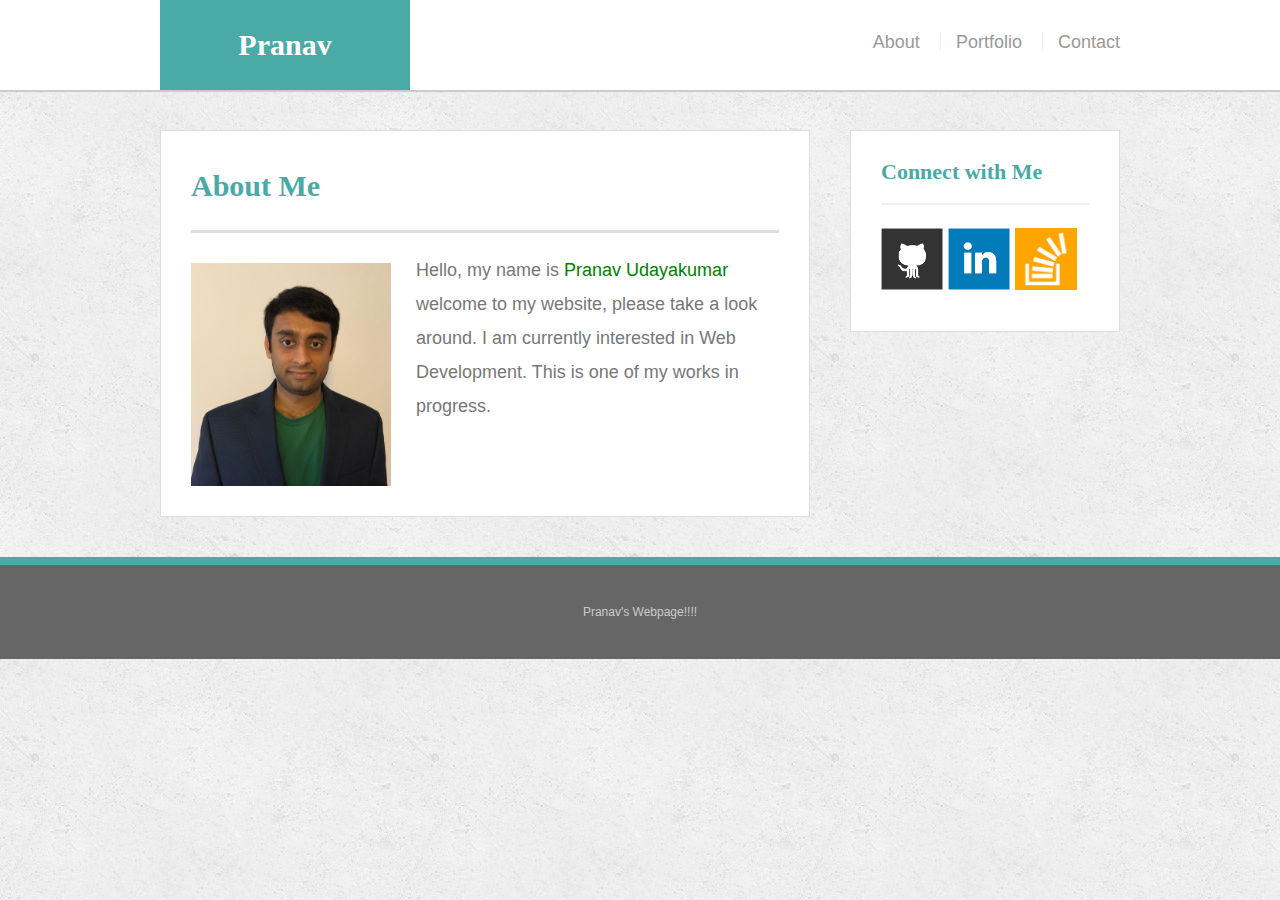
<file: index.html>
<!doctype html>
<html lang="en-us">

<head>
  <meta name="viewport" content="width=device-width, initial-scale=1">
  <meta charset="UTF-8">
  <title>About | Your Name</title>
  <link rel="stylesheet" type="text/css" href="assets/css/reset.css">
  <link rel="stylesheet" type="text/css" href="assets/css/style.css">
</head>

<body>

  <header id="masthead">
    <div class="container">
      <a href="index.html" id="logo">Pranav Udayakumar</a>
      <nav>
        <a href="index.html">About</a>
        <a href="portfolio.html">Portfolio</a>
        <a href="contact.html">Contact</a>
      </nav>
    </div>
  </header>

  <div id="main-container" class="container">
    <section class="main-section">
      <h1>About Me</h1>

      <img src="assets/images/no-avatar.jpg" class="auth-image" alt="Your Name">

      <p> Hello, my name is 
      <span id="pranav">Pranav Udayakumar</span> welcome to my website, please take a look around. I am currently
    interested in Web Development. This is one of my works in progress. </p>
    </section>

    <section class="sidebar">
      <div id="connect">
        <h2>Connect with Me</h2>

        <a href="https://github.com/udayakumarp2"><img src="assets/images/github-128.png" class="social" alt="GitHub" /></a>
        <a href="https://www.linkedin.com/in/pranavudayakumar/"><img src="assets/images/linkedin-128.png" class="social" alt="LinkedIn" /></a>
        <a href="https://stackoverflow.com/users/9307664/pranav-udayakumar"><img src="assets/images/stackoverflow-128.png" class="social" alt="Stack Overflow" /></a>
      </div>
    </section>
  </div>

  <footer>
    <div class="container">
    Pranav's Webpage!!!! 
    </div>
  </footer>
</body>

</html>
</file>
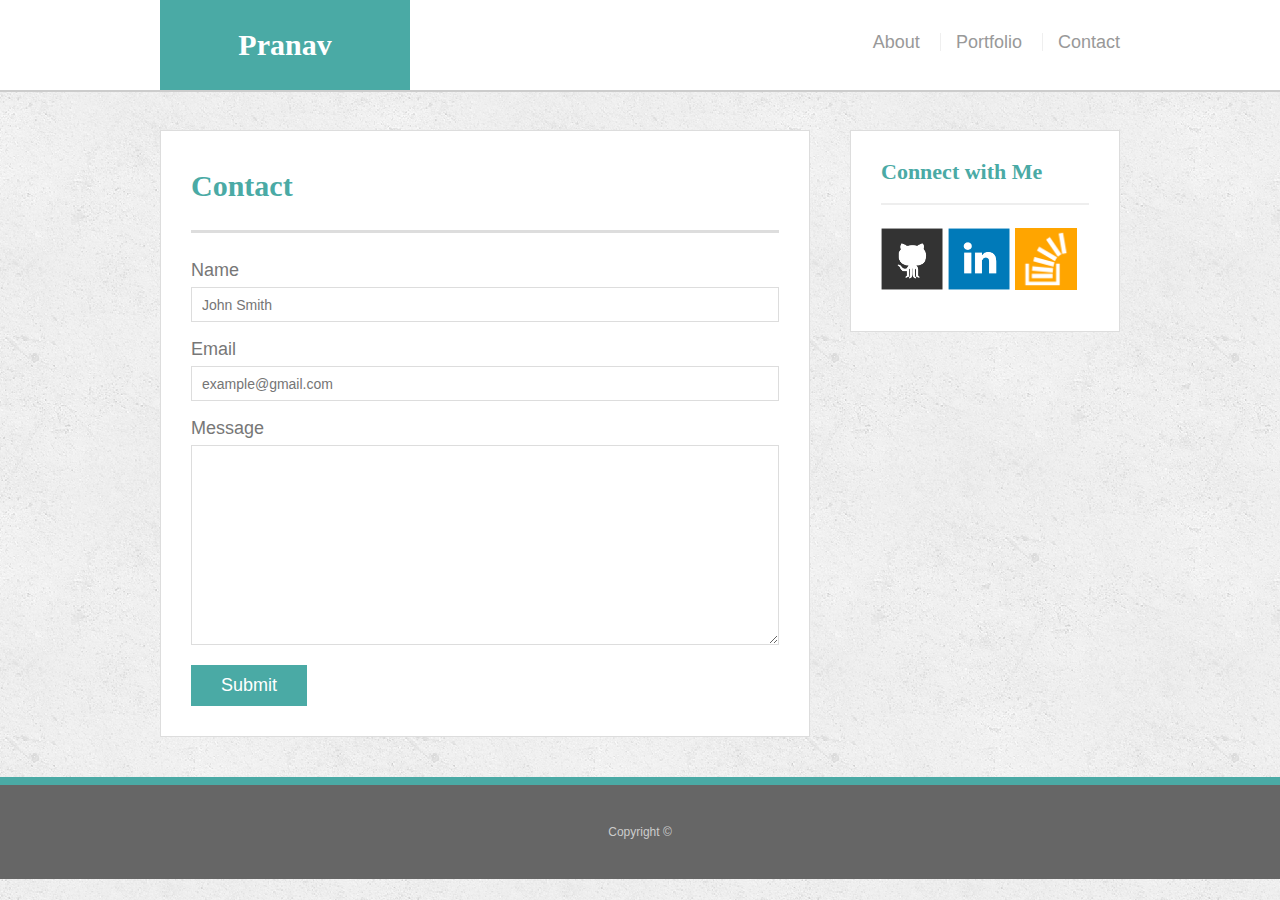
<file: contact.html>
<!doctype html>
<html lang="en-us">

<head>
  <meta charset="UTF-8">
  <title>Contact | Pranav Udayakumar</title>
  <link rel="stylesheet" type="text/css" href="assets/css/reset.css">
  <link rel="stylesheet" type="text/css" href="assets/css/style.css">
</head>

<body>

  <header id="masthead">
    <div class="container">
      <a href="index.html" id="logo">Pranav Udayakumar</a>
      <nav>
        <a href="index.html">About</a>
        <a href="portfolio.html">Portfolio</a>
        <a href="contact.html">Contact</a>
      </nav>
    </div>
  </header>

  <div id="main-container" class="container">
    <section class="main-section">
      <h1>Contact</h1>

      <form id="contact-form">
        <ul>
          <li>
            <label for="name">Name</label>
            <input type="text" id="name" name="name" placeholder="John Smith" required="required">
          </li>
          <li>
            <label for="email">Email</label>
            <input type="email" id="email" name="email" placeholder="example@gmail.com" required="required">
          </li>
          <li>
            <label for="message">Message</label>
            <textarea id="message" name="message" required="required"></textarea>
          </li>
        </ul>
        <input type="submit">
      </form>

    </section>

    <section class="sidebar">
      <div id="connect">
        <h2>Connect with Me</h2>

      
        <a href="https://github.com/udayakumarp2"><img src="assets/images/github-128.png" class="social" alt="GitHub" /></a>
        <a href="https://www.linkedin.com/in/pranavudayakumar/"><img src="assets/images/linkedin-128.png" class="social" alt="LinkedIn" /></a>
        <a href="https://stackoverflow.com/users/9307664/pranav-udayakumar"><img src="assets/images/stackoverflow-128.png" class="social" alt="Stack Overflow" /></a>
      </div>
    </section>
  </div>

  <footer>
    <div class="container">
      Copyright &copy; 
    </div>
  </footer>
</body>

</html>
</file>
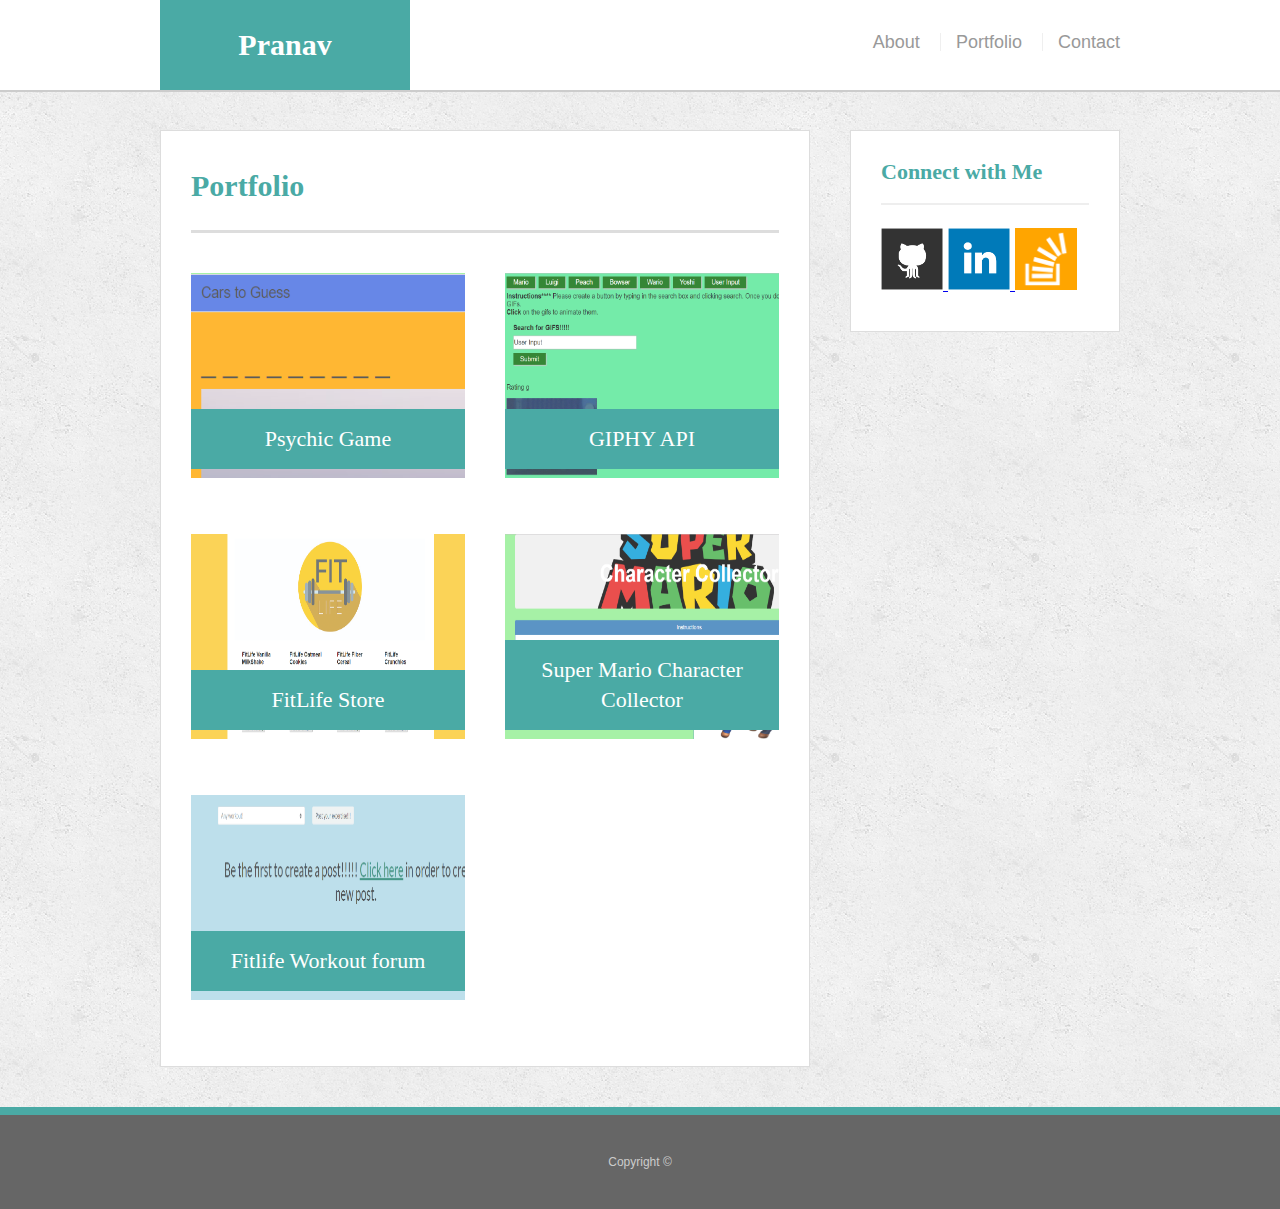
<file: portfolio.html>
<!doctype html>
<html lang="en-us">

<head>
  <meta name="viewport" content="width=device-width, initial-scale=1">
  <meta charset="UTF-8">
  <title>Portfolio | Pranav Udayakumar</title>
  <link rel="stylesheet" type="text/css" href="assets/css/reset.css">
  <link rel="stylesheet" type="text/css" href="assets/css/style.css">
</head>

<body>

  <header id="masthead">
    <div class="container">
      <a href="index.html" id="logo">Pranav Udayakumar</a>
      <nav>
        <a href="index.html">About</a>
        <a href="portfolio.html">Portfolio</a>
        <a href="contact.html">Contact</a>
      </nav>
    </div>
  </header>

  <div id="main-container" class="container">
    <section class="main-section">
      <h1>Portfolio</h1>

      <div class="work">
        <a href="https://udayakumarp2.github.io/Psychic_Game/">
          <img src="assets/images/psychic.jpg" alt="psychic" height="205px">
        </a>

        <h3>Psychic Game</h3>
      </div>
      <div class="work">
        <a href="https://udayakumarp2.github.io/giphyapi/">
          <img src="assets/images/giphy.jpg" alt="GIPHY" height="205px">
        </a>

        <h3>GIPHY API</h3>
      </div>
      <div class="work">
        <a href="https://fitlifestore.herokuapp.com/">
          <img src="assets/images/fitlife2.jpg" alt="FitLife" height="205px">
        </a>

        <h3>FitLife Store</h3>
      </div>
      <div class="work">
        <a href="https://udayakumarp2.github.io/week-4-game/">
          <img src="assets/images/mario.jpg" alt="Character Collector" height="205px">
        </a>

        <h3>Super Mario Character Collector</h3>
      </div>
      <div class="work">
        <a href="https://fitlife7.herokuapp.com/">
          <img src="assets/images/fitlife.jpg" alt="fitlife.jpg" height="205px">
        </a>

        <h3>Fitlife Workout forum</h3>
      </div>





    </section>

    <section class="sidebar">
      <div id="connect">
        <h2>Connect with Me</h2>


        <a href="https://github.com/udayakumarp2">
          <img src="assets/images/github-128.png" class="social" alt="GitHub" />
        </a>
        <a href="https://www.linkedin.com/in/pranavudayakumar/">
          <img src="assets/images/linkedin-128.png" class="social" alt="LinkedIn" />
        </a>
        <a href="https://stackoverflow.com/users/9307664/pranav-udayakumar">
          <img src="assets/images/stackoverflow-128.png" class="social" alt="Stack Overflow" />
        </a>
      </div>
    </section>
  </div>

  <footer>
    <div class="container">
      Copyright &copy;
    </div>
  </footer>
</body>

</html>
</file>
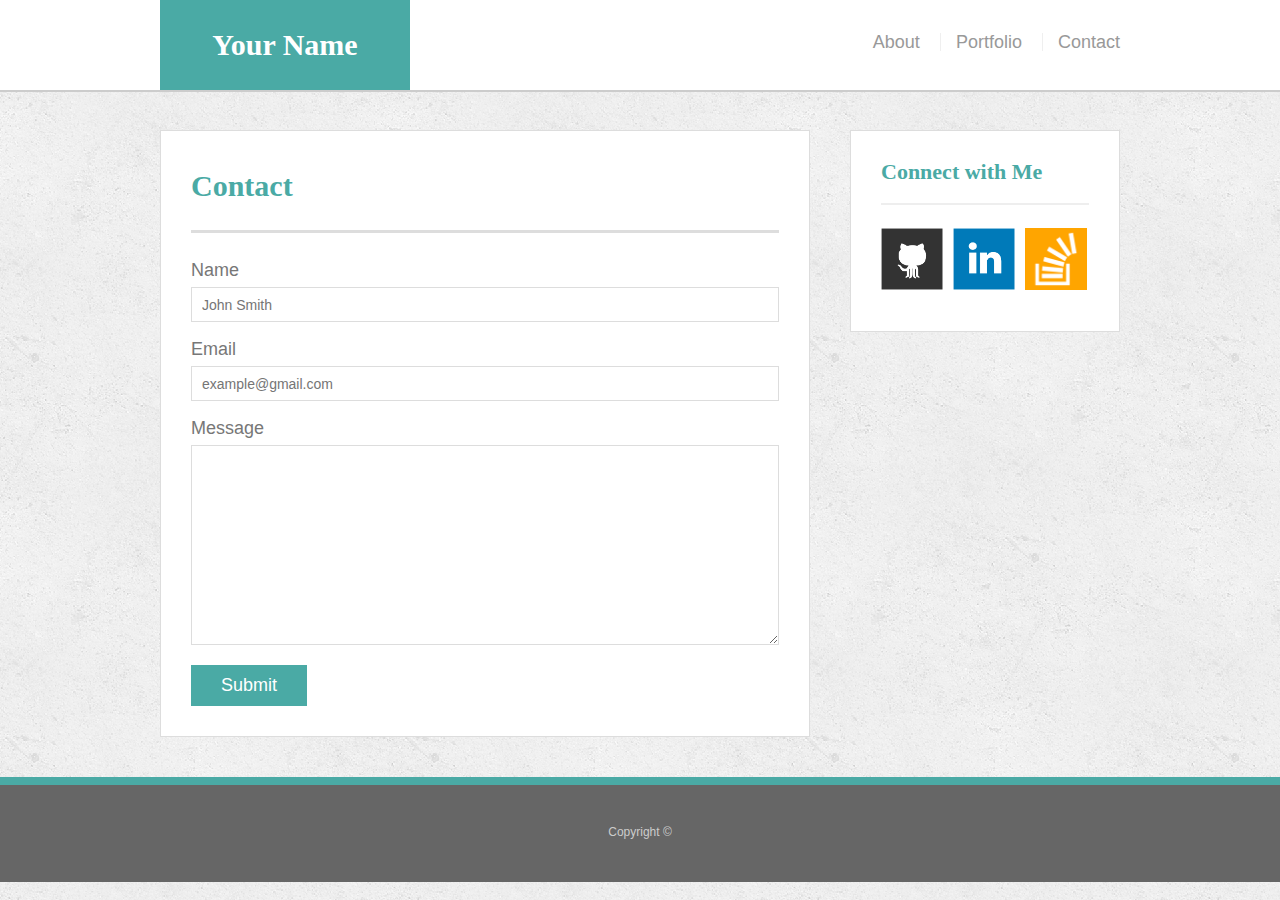
<file: bonus/hover-styles.html>
<!doctype html>
<html lang="en-us">

<head>
  <meta charset="UTF-8">
  <title>Hover Styling</title>
  <link rel="stylesheet" type="text/css" href="assets/css/reset.css">
  <link rel="stylesheet" type="text/css" href="assets/css/style.css">
</head>

<body>

  <header id="masthead">
    <div class="container">
      <a href="#" id="logo">Your Name</a>
      <nav>
        <a href="#">About</a>
        <a href="#">Portfolio</a>
        <a href="#">Contact</a>
      </nav>
    </div>
  </header>

  <div id="main-container" class="container">
    <section class="main-section">
      <h1>Contact</h1>

      <form id="contact-form">
        <ul>
          <li>
            <label for="name">Name</label>
            <input type="text" id="name" name="name" placeholder="John Smith" required="required">
          </li>
          <li>
            <label for="email">Email</label>
            <input type="email" id="email" name="email" placeholder="example@gmail.com" required="required">
          </li>
          <li>
            <label for="message">Message</label>
            <textarea id="message" name="message" required="required"></textarea>
          </li>
        </ul>
        <input type="submit">
      </form>

    </section>

    <section class="sidebar">
      <div id="connect">
        <h2>Connect with Me</h2>

        <img src="assets/images/github-128.png" class="social" alt="Github">
        <img src="assets/images/linkedin-128.png" class="social" alt="LinkedIn">
        <img src="assets/images/stackoverflow-128.png" class="social" alt="Stack Overflow">
      </div>
    </section>
  </div>

  <footer>
    <div class="container">
      Copyright &copy;
    </div>
  </footer>
</body>

</html>
</file>
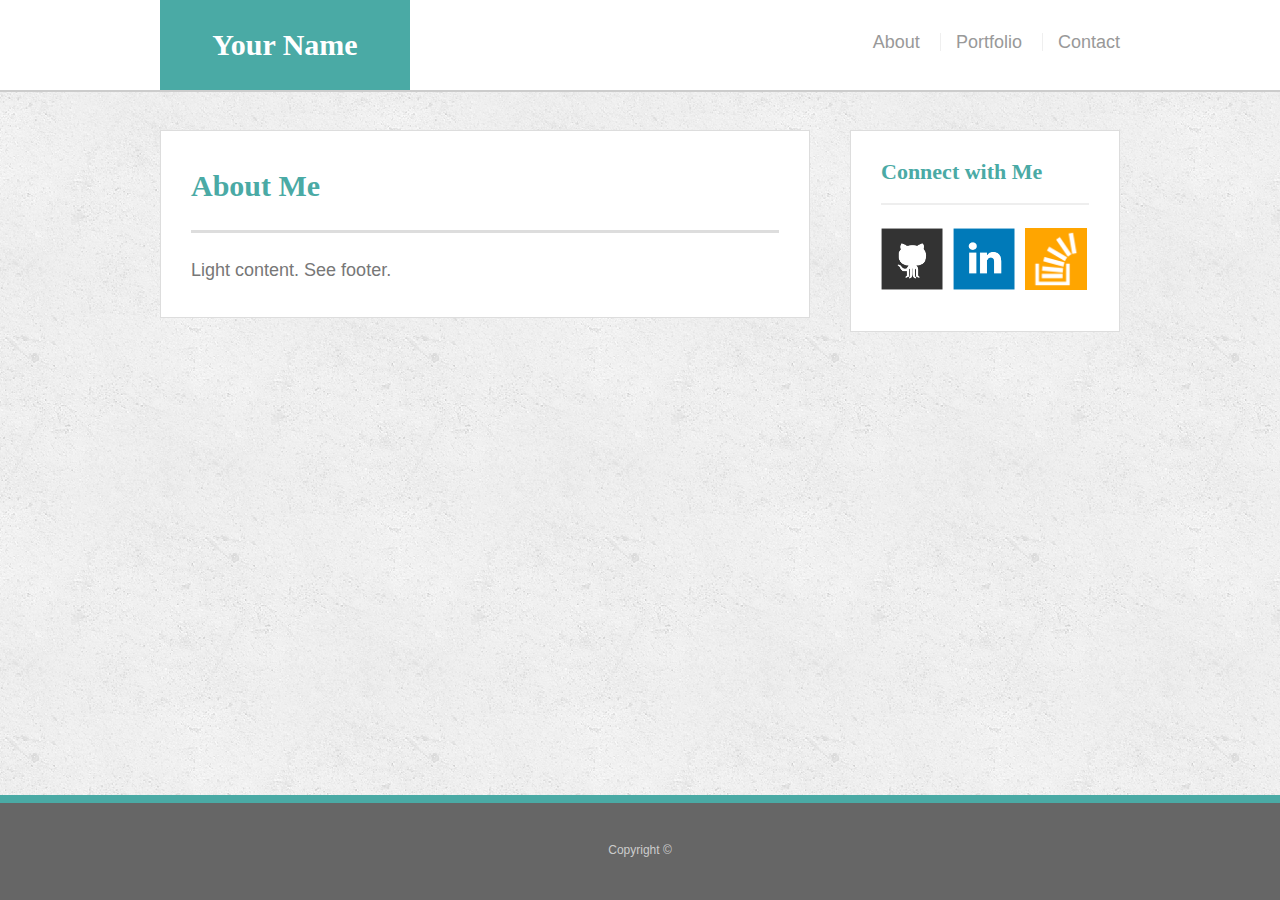
<file: bonus/sticky-footer.html>
<!doctype html>
<html lang="en-us">

<head>
  <meta charset="UTF-8">
  <title>Sticky Footer</title>
  <link rel="stylesheet" type="text/css" href="assets/css/reset.css">
  <link rel="stylesheet" type="text/css" href="assets/css/style.css">
</head>

<body>

  <header id="masthead">
    <div class="container">
      <a href="#" id="logo">Your Name</a>
      <nav>
        <a href="#">About</a>
        <a href="#">Portfolio</a>
        <a href="#">Contact</a>
      </nav>
    </div>
  </header>

  <div class="wrapper">
    <div id="main-container" class="container">
      <section class="main-section">
        <h1>About Me</h1>

        <p>Light content. See footer.</p>

      </section>

      <section class="sidebar">
        <div id="connect">
          <h2>Connect with Me</h2>

          <img src="assets/images/github-128.png" class="social" alt="Github">
          <img src="assets/images/linkedin-128.png" class="social" alt="LinkedIn">
          <img src="assets/images/stackoverflow-128.png" class="social" alt="Stack Overflow">
        </div>
      </section>

      <div class="push"></div>
    </div>
  </div>

  <footer>
    <div class="container">
      Copyright &copy; 
    </div>
  </footer>
</body>

</html>
</file>
<file: assets/css/style.css>
#pranav{
  color:green;
}

body {
  font-family: Arial, "Helvetica Neue", Helvetica, sans-serif;
  font-size: 18px;
  line-height: 34px;
  color: #777;
  background: url("../images/concrete_seamless.png");
}

* {
  box-sizing: border-box;
}

/* general */

.container {
  width: 100%;
  max-width: 960px;
  margin: 0 auto;
  clear: both;
}

h1,
h2,
h3,
p {
  margin-bottom: 20px;
}

p:last-child {
  margin-bottom: 0;
}

h1,
h2,
h3 {
  font-family: Georgia, Times, "Times New Roman", serif;
  font-weight: 700;
  color: #4aaaa5;
}

h1 {
  padding-bottom: 20px;
  font-size: 30px;
  line-height: 49px;
  border-bottom: 3px solid #ddd;
}

h2,
h3 {
  font-size: 22px;
}

/* header */

#masthead {
  position: fixed;
  z-index: 99;
  width: 100%;
  margin: 0 0 30px;
  overflow: auto;
  color: #fff;
  background: #fff;
  border-bottom: 2px solid #ccc;
}

#logo {
  float: left;
  width: 250px;
  height: 90px;
  font-family: Georgia, Times, "Times New Roman", serif;
  font-size: 30px;
  font-weight: 700;
  line-height: 90px;
  color: #fff;
  text-align: center;
  text-decoration: none;
  background: #4aaaa5;
}

nav {
  float: right;
  margin-top: 25px;
}

nav a {
  display: inline-block;
  padding-left: 15px;
  margin-left: 15px;
  line-height: 18px;
  color: #999;
  text-decoration: none;
  border-left: 1px solid #efefef;
}

nav a:first-child {
  border-left: 0 none;
}

/* footer */

footer {
  padding: 30px 0;
  clear: both;
  font-size: 12px;
  color: #fff;
  color: #ccc;
  text-align: center;
  background: #666;
  border-top: 8px solid #4aaaa5;
}

/* sidebar */

.sidebar {
  float: right;
  width: 100%;
  max-width: 270px;
  padding: 30px;
  margin-bottom: 20px;
  background: #fff;
  border: 1px solid #ddd;
}

h3,
.sidebar h2 {
  padding-bottom: 20px;
  margin-bottom: 15px;
  line-height: 22px;
  border-bottom: 2px solid #eee;
}

.social {
  width: 62px;
  height: 62px;
  margin-top: 8px;
  margin-right: 5px;
}

.social:last-child {
  margin-right: 0;
}

/* main */

#main-container {
  padding-top: 130px;
}

.main-section {
  float: left;
  width: 100%;
  max-width: 650px;
  padding: 30px;
  margin: 0 0 40px;
  background: #fff;
  border: 1px solid #ddd;
}

/* portfolio page */

.work {
  position: relative;
  float: left;
  width: 274px;
  margin: 20px 0 25px;
  overflow: auto;
}

.work:nth-child(even) {
  margin-right: 40px;
}

.work img {
  width: 100%;
  border: 0 none;
  opacity: 0.8;
}

.work h3 {
  position: absolute;
  bottom: 20px;
  width: 100%;
  padding: 15px;
  margin-bottom: 0;
  font-weight: 300;
  line-height: 30px;
  color: #fff;
  text-align: center;
  background: #4aaaa5;
  border-bottom: 0;
}

.auth-image {
  float: left;
  width: 200px;
  height: auto;
  margin-top: 10px;
  margin-right: 25px;
}

/* contact page */

#contact-form ul {
  margin-bottom: 20px;
}

#contact-form li {
  margin-bottom: 10px;
}

label,
input[type=text],
input[type=email],
textarea {
  display: block;
  width: 100%;
}

input[type=text],
input[type=email],
textarea {
  height: 35px;
  padding: 0 10px;
  font-size: 14px;
  border: 1px solid #ddd;
}

textarea {
  height: 200px;
}

input[type=submit] {
  padding: 10px 30px;
  font-size: 18px;
  color: #fff;
  cursor: pointer;
  background: #4aaaa5;
  border: 0 none;
}

/* Media Queries*/
@media screen and (min-width:769px) and (max-width: 980px){
  body {
    font-family: Arial, "Helvetica Neue", Helvetica, sans-serif;
    font-size: 18px;
    line-height: 34px;
    color: #777;
    background: url("../images/concrete_seamless.png");
  }
  
  * {
    box-sizing: border-box;
  }
  
  /* general */
  
  .container {
    width: 100%;
    max-width: 960px;
    margin: 0 auto;
    clear: both;
  }
  
  h1,
  h2,
  h3,
  p {
    margin-bottom: 20px;
  }
  
  p:last-child {
    margin-bottom: 0;
  }
  
  h1,
  h2,
  h3 {
    font-family: Georgia, Times, "Times New Roman", serif;
    font-weight: 700;
    color: #4aaaa5;
  }
  
  h1 {
    padding-bottom: 20px;
    font-size: 30px;
    line-height: 49px;
    border-bottom: 3px solid #ddd;
  }
  
  h2,
  h3 {
    font-size: 22px;
  }
  
  /* header */
  
  #masthead {
    position: fixed;
    z-index: 99;
    width: 100%;
    margin: 0 0 30px;
    overflow: auto;
    color: #fff;
    background: #fff;
    border-bottom: 2px solid #ccc;
  }
  
  #logo {
    float: left;
    width: 250px;
    height: 90px;
    font-family: Georgia, Times, "Times New Roman", serif;
    font-size: 30px;
    font-weight: 700;
    line-height: 90px;
    color: #fff;
    text-align: center;
    text-decoration: none;
    background: #4aaaa5;
  }
  
  nav {
    float: right;
    margin-top: 25px;
  }
  
  nav a {
    display: inline-block;
    padding-left: 15px;
    margin-left: 15px;
    line-height: 18px;
    color: #999;
    text-decoration: none;
    border-left: 1px solid #efefef;
  }
  
  nav a:first-child {
    border-left: 0 none;
  }
  
  /* footer */
  
  footer {
    padding: 30px 0;
    clear: both;
    font-size: 12px;
    color: #fff;
    color: #ccc;
    text-align: center;
    background: #666;
    border-top: 8px solid #4aaaa5;
  }
  
  /* sidebar */
  
  .sidebar {
    float: right;
    width: 100%;
    max-width: 270px;
    padding: 30px;
    margin-bottom: 20px;
    background: #fff;
    border: 1px solid #ddd;
  }
  
  h3,
  .sidebar h2 {
    padding-bottom: 20px;
    margin-bottom: 15px;
    line-height: 22px;
    border-bottom: 2px solid #eee;
  }
  
  .social {
    width: 62px;
    height: 62px;
    margin-top: 8px;
    margin-right: 5px;
  }
  
  .social:last-child {
    margin-right: 0;
  }
  
  /* main */
  
  #main-container {
    padding-top: 130px;
  }
  
  .main-section {
    float: left;
    width: 100%;
    max-width: 650px;
    padding: 30px;
    margin: 0 0 40px;
    background: #fff;
    border: 1px solid #ddd;
  }
  
  /* portfolio page */
  
  .work {
    position: relative;
    float: left;
    width: 274px;
    margin: 20px 0 25px;
    overflow: auto;
  }
  
  .work:nth-child(even) {
    margin-right: 40px;
  }
  
  .work img {
    width: 100%;
    border: 0 none;
    opacity: 0.8;
  }
  
  .work h3 {
    position: absolute;
    bottom: 20px;
    width: 100%;
    padding: 15px;
    margin-bottom: 0;
    font-weight: 300;
    line-height: 30px;
    color: #fff;
    text-align: center;
    background: #4aaaa5;
    border-bottom: 0;
  }
  
  .auth-image {
    float: left;
    width: 200px;
    height: auto;
    margin-top: 10px;
    margin-right: 25px;
  }
  
  /* contact page */
  
  #contact-form ul {
    margin-bottom: 20px;
  }
  
  #contact-form li {
    margin-bottom: 10px;
  }
  
  label,
  input[type=text],
  input[type=email],
  textarea {
    display: block;
    width: 100%;
  }
  
  input[type=text],
  input[type=email],
  textarea {
    height: 35px;
    padding: 0 10px;
    font-size: 14px;
    border: 1px solid #ddd;
  }
  
  textarea {
    height: 200px;
  }
  
  input[type=submit] {
    padding: 10px 30px;
    font-size: 18px;
    color: #fff;
    cursor: pointer;
    background: #4aaaa5;
    border: 0 none;
  }


}

@media screen and (min-width:641px) and (max-width: 768px){
  #maincontainer{
    width: 100%;
    list-style-type: disc;
  }
  .sidebar{
    width: 100%;
    list-style-type: disc;
  }
  footer{
    width: 100%;
    list-style-type: disc;
  }
  


}

@media screen and (min-width:0px) and (max-width: 640px){
  #masthead{
    width: 100%;
    list-style-type: disc;
    
  }
  #logo{
    width: 100%;
    list-style-type: disc;
  }

  #maincontainer{
    width: 100%;
    list-style-type: disc;
  }
  .sidebar{
    width: 100%;
    list-style-type: disc;
  }
  footer{
    width: 100%;
    list-style-type: disc;
  }
}
</file>
<file: bonus/assets/css/style.css>
body {
  font-family: Arial, "Helvetica Neue", Helvetica, sans-serif;
  font-size: 18px;
  line-height: 34px;
  color: #777;
  background: url("../images/concrete_seamless.png");
}

* {
  box-sizing: border-box;
  margin: 0;
}

/* sticky footer styling */

/* https://css-tricks.com/snippets/css/sticky-footer/ */

html,
body {
  height: 100%;
}

.wrapper {
  height: auto !important;
  height: 100%;
  min-height: 100%;
  margin: 0 auto -105px;
}

footer,
.push {
  height: 105px;
}

/* end sticky footer styling */

/* start hover styling */

#logo:hover,
input[type=submit]:hover {
  background: #5e7f7e;
}

nav a:hover {
  color: #5e7f7e;
}

.social:hover {
  cursor: pointer;
  opacity: 0.8;
}

/* end hover styling */

/* general styling */

.container {
  width: 100%;
  max-width: 960px;
  margin: 0 auto;
  clear: both;
}

h1,
h2,
h3,
p {
  margin-bottom: 20px;
}

p:last-child {
  margin-bottom: 0;
}

h1,
h2,
h3 {
  font-family: Georgia, Times, "Times New Roman", serif;
  font-weight: 700;
  color: #4aaaa5;
}

h1 {
  padding-bottom: 20px;
  font-size: 30px;
  line-height: 49px;
  border-bottom: 3px solid #ddd;
}

h2,
h3 {
  font-size: 22px;
}

/* header */

#masthead {
  position: fixed;
  z-index: 99;
  width: 100%;
  margin: 0 0 30px;
  overflow: auto;
  color: #fff;
  background: #fff;
  border-bottom: 2px solid #ccc;
}

#logo {
  float: left;
  width: 250px;
  height: 90px;
  font-family: Georgia, Times, "Times New Roman", serif;
  font-size: 30px;
  font-weight: 700;
  line-height: 90px;
  color: #fff;
  text-align: center;
  text-decoration: none;
  background: #4aaaa5;
}

nav {
  float: right;
  margin-top: 25px;
}

nav a {
  display: inline-block;
  padding-left: 15px;
  margin-left: 15px;
  line-height: 18px;
  color: #999;
  text-decoration: none;
  border-left: 1px solid #efefef;
}

nav a:first-child {
  border-left: 0 none;
}

/* footer */

footer {
  padding: 30px 0;
  clear: both;
  font-size: 12px;
  color: #fff;
  color: #ccc;
  text-align: center;
  background: #666;
  border-top: 8px solid #4aaaa5;
}

/* sidebar */

.sidebar {
  float: right;
  width: 100%;
  max-width: 270px;
  padding: 30px;
  margin-bottom: 20px;
  background: #fff;
  border: 1px solid #ddd;
}

h3,
.sidebar h2 {
  padding-bottom: 20px;
  margin-bottom: 15px;
  line-height: 22px;
  border-bottom: 2px solid #eee;
}

.social {
  width: 62px;
  height: 62px;
  margin-top: 8px;
  margin-right: 5px;
}

.social:last-child {
  margin-right: 0;
}

/* main */

#main-container {
  padding-top: 130px;
}

.main-section {
  float: left;
  width: 100%;
  max-width: 650px;
  padding: 30px;
  margin: 0 0 40px;
  background: #fff;
  border: 1px solid #ddd;
}

/* contact page */

#contact-form ul {
  margin-bottom: 20px;
}

#contact-form li {
  margin-bottom: 10px;
}

label,
input[type=text],
input[type=email],
textarea {
  display: block;
  width: 100%;
}

input[type=text],
input[type=email],
textarea {
  height: 35px;
  padding: 0 10px;
  font-size: 14px;
  border: 1px solid #ddd;
}

textarea {
  height: 200px;
}

input[type=submit] {
  padding: 10px 30px;
  font-size: 18px;
  color: #fff;
  cursor: pointer;
  background: #4aaaa5;
  border: 0 none;
}
/* Media Queries?*/
@media screen and{max-width:980px){
  body {
    font-family: Arial, "Helvetica Neue", Helvetica, sans-serif;
    font-size: 18px;
    line-height: 34px;
    color: #777;
    background: url("../images/concrete_seamless.png");
  }
  
  * {
    box-sizing: border-box;
    margin: 0;
  }
  
  /* sticky footer styling */
  
  /* https://css-tricks.com/snippets/css/sticky-footer/ */
  
  html,
  body {
    height: 100%;
  }
  
  .wrapper {
    height: auto !important;
    height: 100%;
    min-height: 100%;
    margin: 0 auto -105px;
  }
  
  footer,
  .push {
    height: 105px;
  }
  
  /* end sticky footer styling */
  
  /* start hover styling */
  
  #logo:hover,
  input[type=submit]:hover {
    background: #5e7f7e;
  }
  
  nav a:hover {
    color: #5e7f7e;
  }
  
  .social:hover {
    cursor: pointer;
    opacity: 0.8;
  }
  
  /* end hover styling */
  
  /* general styling */
  
  .container {
    width: 100%;
    max-width: 960px;
    margin: 0 auto;
    clear: both;
  }
  
  h1,
  h2,
  h3,
  p {
    margin-bottom: 20px;
  }
  
  p:last-child {
    margin-bottom: 0;
  }
  
  h1,
  h2,
  h3 {
    font-family: Georgia, Times, "Times New Roman", serif;
    font-weight: 700;
    color: #4aaaa5;
  }
  
  h1 {
    padding-bottom: 20px;
    font-size: 30px;
    line-height: 49px;
    border-bottom: 3px solid #ddd;
  }
  
  h2,
  h3 {
    font-size: 22px;
  }
  
  /* header */
  
  #masthead {
    position: fixed;
    z-index: 99;
    width: 100%;
    margin: 0 0 30px;
    overflow: auto;
    color: #fff;
    background: #fff;
    border-bottom: 2px solid #ccc;
  }
  
  #logo {
    float: left;
    width: 250px;
    height: 90px;
    font-family: Georgia, Times, "Times New Roman", serif;
    font-size: 30px;
    font-weight: 700;
    line-height: 90px;
    color: #fff;
    text-align: center;
    text-decoration: none;
    background: #4aaaa5;
  }
  
  nav {
    float: right;
    margin-top: 25px;
  }
  
  nav a {
    display: inline-block;
    padding-left: 15px;
    margin-left: 15px;
    line-height: 18px;
    color: #999;
    text-decoration: none;
    border-left: 1px solid #efefef;
  }
  
  nav a:first-child {
    border-left: 0 none;
  }
  
  /* footer */
  
  footer {
    padding: 30px 0;
    clear: both;
    font-size: 12px;
    color: #fff;
    color: #ccc;
    text-align: center;
    background: #666;
    border-top: 8px solid #4aaaa5;
  }
  
  /* sidebar */
  
  .sidebar {
    float: right;
    width: 100%;
    max-width: 270px;
    padding: 30px;
    margin-bottom: 20px;
    background: #fff;
    border: 1px solid #ddd;
  }
  
  h3,
  .sidebar h2 {
    padding-bottom: 20px;
    margin-bottom: 15px;
    line-height: 22px;
    border-bottom: 2px solid #eee;
  }
  
  .social {
    width: 62px;
    height: 62px;
    margin-top: 8px;
    margin-right: 5px;
  }
  
  .social:last-child {
    margin-right: 0;
  }
  
  /* main */
  
  #main-container {
    padding-top: 130px;
  }
  
  .main-section {
    float: left;
    width: 100%;
    max-width: 650px;
    padding: 30px;
    margin: 0 0 40px;
    background: #fff;
    border: 1px solid #ddd;
  }
  
  /* contact page */
  
  #contact-form ul {
    margin-bottom: 20px;
  }
  
  #contact-form li {
    margin-bottom: 10px;
  }
  
  label,
  input[type=text],
  input[type=email],
  textarea {
    display: block;
    width: 100%;
  }
  
  input[type=text],
  input[type=email],
  textarea {
    height: 35px;
    padding: 0 10px;
    font-size: 14px;
    border: 1px solid #ddd;
  }
  
  textarea {
    height: 200px;
  }
  
  input[type=submit] {
    padding: 10px 30px;
    font-size: 18px;
    color: #fff;
    cursor: pointer;
    background: #4aaaa5;
    border: 0 none; 
}
}

@media screen and{max-width:768px){
  body {
    font-family: Arial, "Helvetica Neue", Helvetica, sans-serif;
    font-size: 18px;
    line-height: 34px;
    color: #777;
    background: url("../images/concrete_seamless.png");
  }
  
  * {
    box-sizing: border-box;
    margin: 0;
  }
  
  /* sticky footer styling */
  
  /* https://css-tricks.com/snippets/css/sticky-footer/ */
  
  html,
  body {
    height: 100%;
  }
  
  .wrapper {
    height: auto !important;
    height: 100%;
    min-height: 100%;
    margin: 0 auto -105px;
  }
  
  footer,
  .push {
    height: 105px;
  }
  
  /* end sticky footer styling */
  
  /* start hover styling */
  
  #logo:hover,
  input[type=submit]:hover {
    background: #5e7f7e;
  }
  
  nav a:hover {
    color: #5e7f7e;
  }
  
  .social:hover {
    cursor: pointer;
    opacity: 0.8;
  }
  
  /* end hover styling */
  
  /* general styling */
  
  .container {
    width: 100%;
    max-width: 960px;
    margin: 0 auto;
    clear: both;
  }
  
  h1,
  h2,
  h3,
  p {
    margin-bottom: 20px;
  }
  
  p:last-child {
    margin-bottom: 0;
  }
  
  h1,
  h2,
  h3 {
    font-family: Georgia, Times, "Times New Roman", serif;
    font-weight: 700;
    color: #4aaaa5;
  }
  
  h1 {
    padding-bottom: 20px;
    font-size: 30px;
    line-height: 49px;
    border-bottom: 3px solid #ddd;
  }
  
  h2,
  h3 {
    font-size: 22px;
  }
  
  /* header */
  
  #masthead {
    position: fixed;
    z-index: 99;
    width: 100%;
    margin: 0 0 30px;
    overflow: auto;
    color: #fff;
    background: #fff;
    border-bottom: 2px solid #ccc;
  }
  
  #logo {
    float: left;
    width: 250px;
    height: 90px;
    font-family: Georgia, Times, "Times New Roman", serif;
    font-size: 30px;
    font-weight: 700;
    line-height: 90px;
    color: #fff;
    text-align: center;
    text-decoration: none;
    background: #4aaaa5;
  }
  
  nav {
    float: right;
    margin-top: 25px;
  }
  
  nav a {
    display: inline-block;
    padding-left: 15px;
    margin-left: 15px;
    line-height: 18px;
    color: #999;
    text-decoration: none;
    border-left: 1px solid #efefef;
  }
  
  nav a:first-child {
    border-left: 0 none;
  }
  
  /* footer */
  
  footer {
    padding: 30px 0;
    clear: both;
    font-size: 12px;
    color: #fff;
    color: #ccc;
    text-align: center;
    background: #666;
    border-top: 8px solid #4aaaa5;
  }
  
  /* sidebar */
  
  .sidebar {
    float: right;
    width: 100%;
    max-width: 270px;
    padding: 30px;
    margin-bottom: 20px;
    background: #fff;
    border: 1px solid #ddd;
  }
  
  h3,
  .sidebar h2 {
    padding-bottom: 20px;
    margin-bottom: 15px;
    line-height: 22px;
    border-bottom: 2px solid #eee;
  }
  
  .social {
    width: 62px;
    height: 62px;
    margin-top: 8px;
    margin-right: 5px;
  }
  
  .social:last-child {
    margin-right: 0;
  }
  
  /* main */
  
  #main-container {
    padding-top: 130px;
  }
  
  .main-section {
    float: left;
    width: 100%;
    max-width: 650px;
    padding: 30px;
    margin: 0 0 40px;
    background: #fff;
    border: 1px solid #ddd;
  }
  
  /* contact page */
  
  #contact-form ul {
    margin-bottom: 20px;
  }
  
  #contact-form li {
    margin-bottom: 10px;
  }
  
  label,
  input[type=text],
  input[type=email],
  textarea {
    display: block;
    width: 100%;
  }
  
  input[type=text],
  input[type=email],
  textarea {
    height: 35px;
    padding: 0 10px;
    font-size: 14px;
    border: 1px solid #ddd;
  }
  
  textarea {
    height: 200px;
  }
  
  input[type=submit] {
    padding: 10px 30px;
    font-size: 18px;
    color: #fff;
    cursor: pointer;
    background: #4aaaa5;
    border: 0 none; 
} 
}


@media screen and{max-width:640px){
  body {
    font-family: Arial, "Helvetica Neue", Helvetica, sans-serif;
    font-size: 18px;
    line-height: 34px;
    color: #777;
    background: url("../images/concrete_seamless.png");
  }
  
  * {
    box-sizing: border-box;
    margin: 0;
  }
  
  /* sticky footer styling */
  
  /* https://css-tricks.com/snippets/css/sticky-footer/ */
  
  html,
  body {
    height: 100%;
  }
  
  .wrapper {
    height: auto !important;
    height: 100%;
    min-height: 100%;
    margin: 0 auto -105px;
  }
  
  footer,
  .push {
    height: 105px;
  }
  
  /* end sticky footer styling */
  
  /* start hover styling */
  
  #logo:hover,
  input[type=submit]:hover {
    background: #5e7f7e;
  }
  
  nav a:hover {
    color: #5e7f7e;
  }
  
  .social:hover {
    cursor: pointer;
    opacity: 0.8;
  }
  
  /* end hover styling */
  
  /* general styling */
  
  .container {
    width: 100%;
    max-width: 960px;
    margin: 0 auto;
    clear: both;
  }
  
  h1,
  h2,
  h3,
  p {
    margin-bottom: 20px;
  }
  
  p:last-child {
    margin-bottom: 0;
  }
  
  h1,
  h2,
  h3 {
    font-family: Georgia, Times, "Times New Roman", serif;
    font-weight: 700;
    color: #4aaaa5;
  }
  
  h1 {
    padding-bottom: 20px;
    font-size: 30px;
    line-height: 49px;
    border-bottom: 3px solid #ddd;
  }
  
  h2,
  h3 {
    font-size: 22px;
  }
  
  /* header */
  
  #masthead {
    position: fixed;
    z-index: 99;
    width: 100%;
    margin: 0 0 30px;
    overflow: auto;
    color: #fff;
    background: #fff;
    border-bottom: 2px solid #ccc;
  }
  
  #logo {
    float: left;
    width: 250px;
    height: 90px;
    font-family: Georgia, Times, "Times New Roman", serif;
    font-size: 30px;
    font-weight: 700;
    line-height: 90px;
    color: #fff;
    text-align: center;
    text-decoration: none;
    background: #4aaaa5;
  }
  
  nav {
    float: right;
    margin-top: 25px;
  }
  
  nav a {
    display: inline-block;
    padding-left: 15px;
    margin-left: 15px;
    line-height: 18px;
    color: #999;
    text-decoration: none;
    border-left: 1px solid #efefef;
  }
  
  nav a:first-child {
    border-left: 0 none;
  }
  
  /* footer */
  
  footer {
    padding: 30px 0;
    clear: both;
    font-size: 12px;
    color: #fff;
    color: #ccc;
    text-align: center;
    background: #666;
    border-top: 8px solid #4aaaa5;
  }
  
  /* sidebar */
  
  .sidebar {
    float: right;
    width: 100%;
    max-width: 270px;
    padding: 30px;
    margin-bottom: 20px;
    background: #fff;
    border: 1px solid #ddd;
  }
  
  h3,
  .sidebar h2 {
    padding-bottom: 20px;
    margin-bottom: 15px;
    line-height: 22px;
    border-bottom: 2px solid #eee;
  }
  
  .social {
    width: 62px;
    height: 62px;
    margin-top: 8px;
    margin-right: 5px;
  }
  
  .social:last-child {
    margin-right: 0;
  }
  
  /* main */
  
  #main-container {
    padding-top: 130px;
  }
  
  .main-section {
    float: left;
    width: 100%;
    max-width: 650px;
    padding: 30px;
    margin: 0 0 40px;
    background: #fff;
    border: 1px solid #ddd;
  }
  
  /* contact page */
  
  #contact-form ul {
    margin-bottom: 20px;
  }
  
  #contact-form li {
    margin-bottom: 10px;
  }
  
  label,
  input[type=text],
  input[type=email],
  textarea {
    display: block;
    width: 100%;
  }
  
  input[type=text],
  input[type=email],
  textarea {
    height: 35px;
    padding: 0 10px;
    font-size: 14px;
    border: 1px solid #ddd;
  }
  
  textarea {
    height: 200px;
  }
  
  input[type=submit] {
    padding: 10px 30px;
    font-size: 18px;
    color: #fff;
    cursor: pointer;
    background: #4aaaa5;
    border: 0 none; 
}





}
</file>
